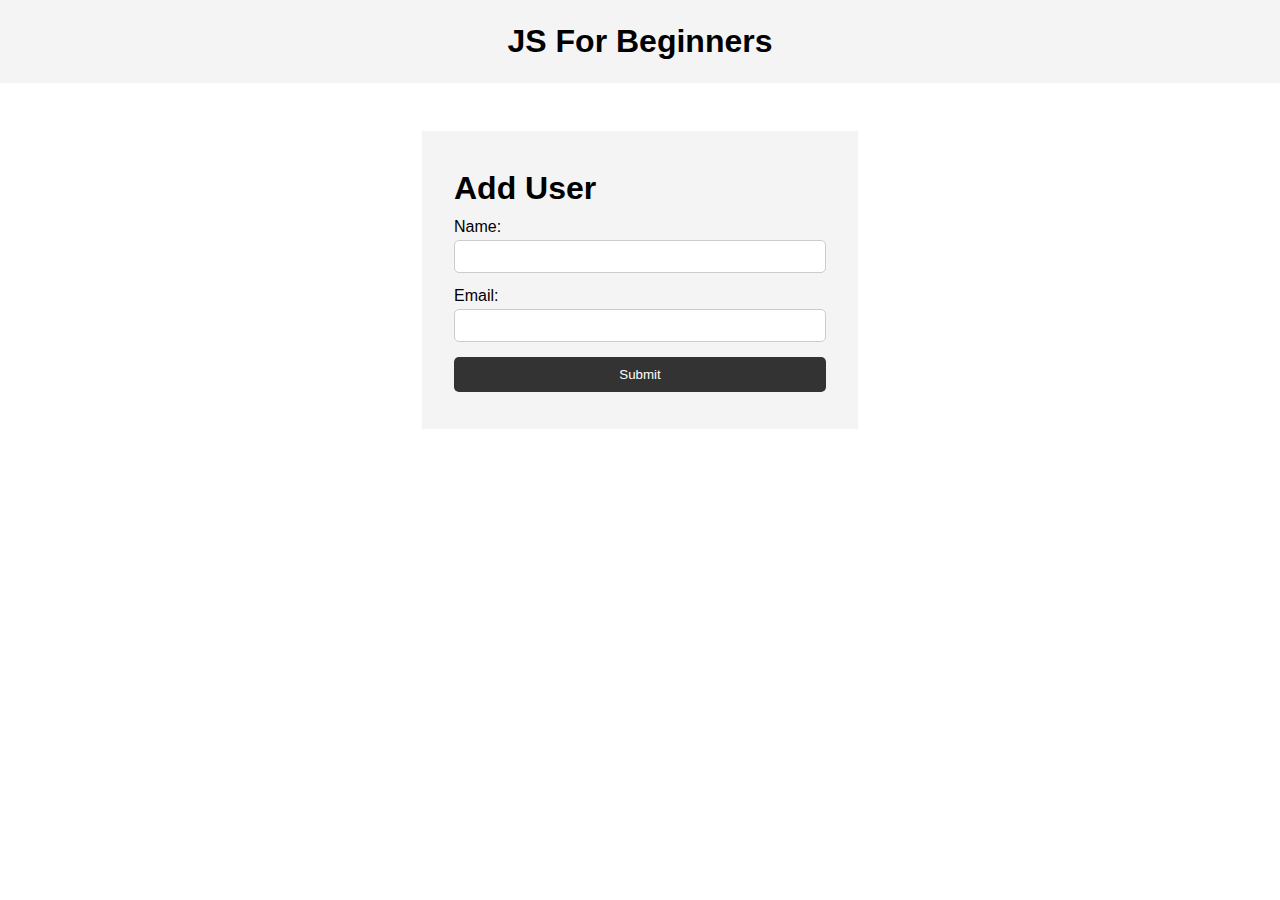
<file: dom/index.html>
<!DOCTYPE html>
<html lang="en">
  <head>
    <meta charset="UTF-8" />
    <meta name="viewport" content="width=device-width, initial-scale=1.0" />
    <meta http-equiv="X-UA-Compatible" content="ie=edge" />
    <title>JS For Beginners</title>
    <link rel="stylesheet" href="style.css">
  </head>
  <body>
    <header>
      <h1>JS For Beginners</h1>
    </header>

    <section class="container">
      <form id="my-form">
        <h1>Add User</h1>
        <div class="msg error hidden">
          Please input values.
        </div>
        <div>
          <label for="name">Name:</label>
          <input type="text" id="name">
        </div>
        <div>
          <label for="email">Email:</label>
          <input type="email" id="email">
        </div>
        <input class="btn" type="submit" value="Submit">
      </form>

      <ul id="users"></ul>

      <ul class="items">
        <li class="item">Item 1</li>
        <li class="item">Item 2</li>
        <li class="item">Item 3</li>
      </ul>
    </section>
    

    <script src="main.js"></script>
  </body>
</html>
</file>
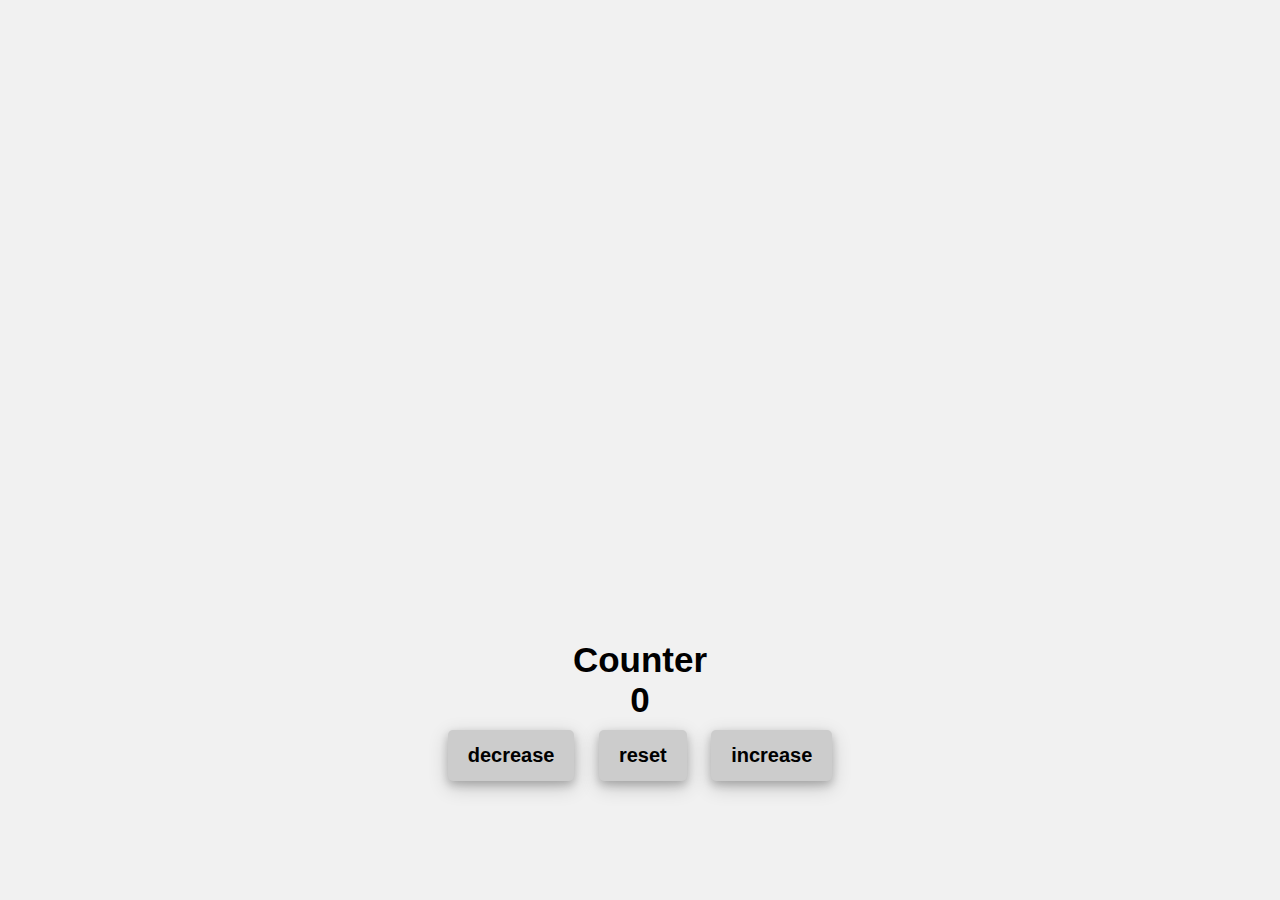
<file: projects/counter/index.html>
<!DOCTYPE html>
<html>
	<head>
		 <meta http-equiv="content-type" content="text/html; charset=utf-8" />
		<title>randomColor</title>
		<link rel='stylesheet' type='text/css' href='css/style.css'>
	</head>
	<body>
		<div class='container'>
			<span>Counter</span>
			<div class='counter'>
				0
			</div>
			<button class='btn decrease'>decrease</button>
			<button class='btn reset'>reset</button>
			<button class='btn increase'>increase</button>
		<div>
	</body>
	<script src='js/main.js'></script>
</html>
</file>
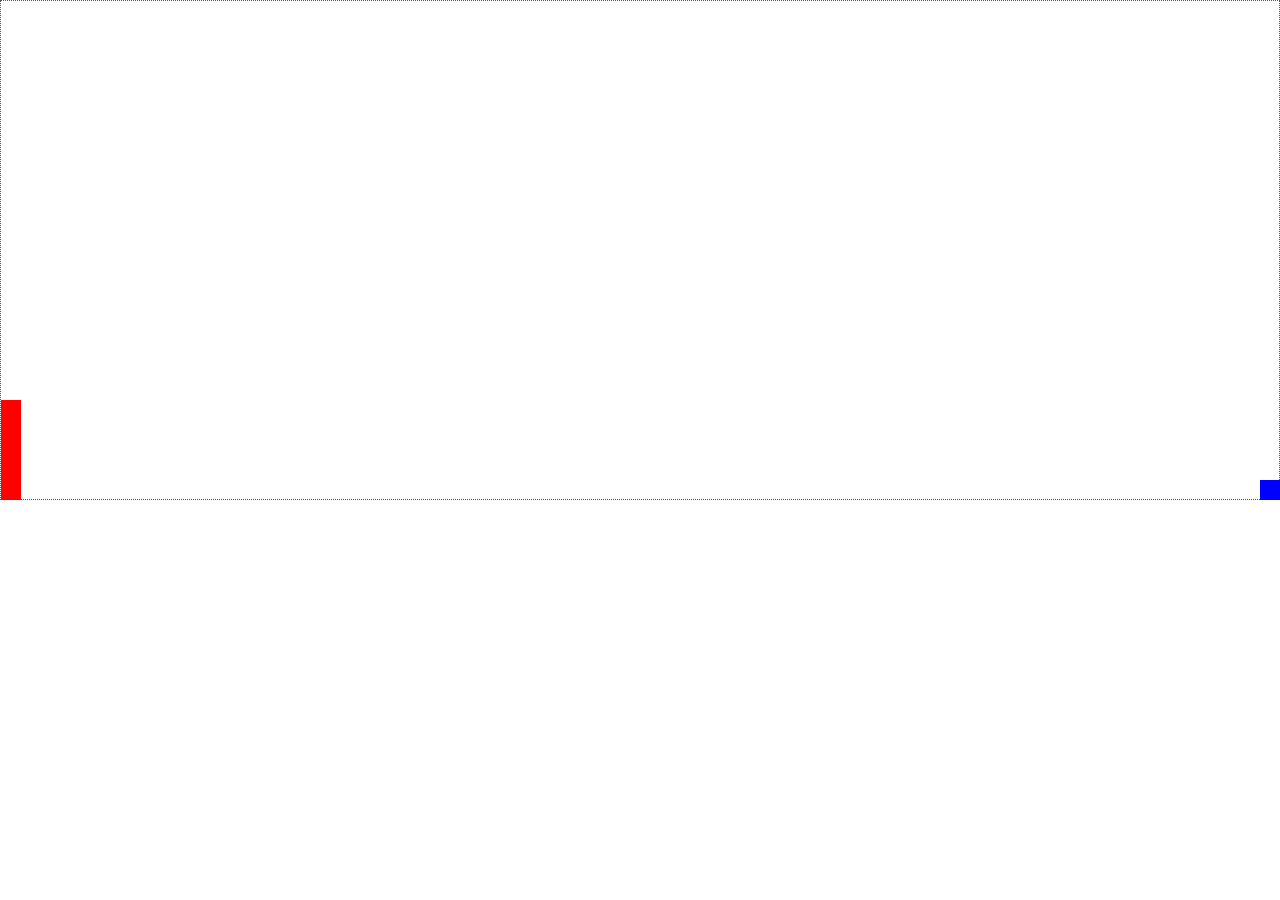
<file: projects/dino/index.html>
<!DOCTYPE html>
<html onkeypress='keydetect(event)'>
	<head>
		<meta http-equiv="content-type" content="text/html; charset=utf-8" />
		<title>Dino</title>
		<link rel='stylesheet' type='text/css' href='css/style.css'>
	</head>
	<body>
		<div class='container'>
			<div class='character'></div>
			<div class='block'></div>
		</div>
	</body>
	<script src='js/main.js'></script>
</html>
</file>
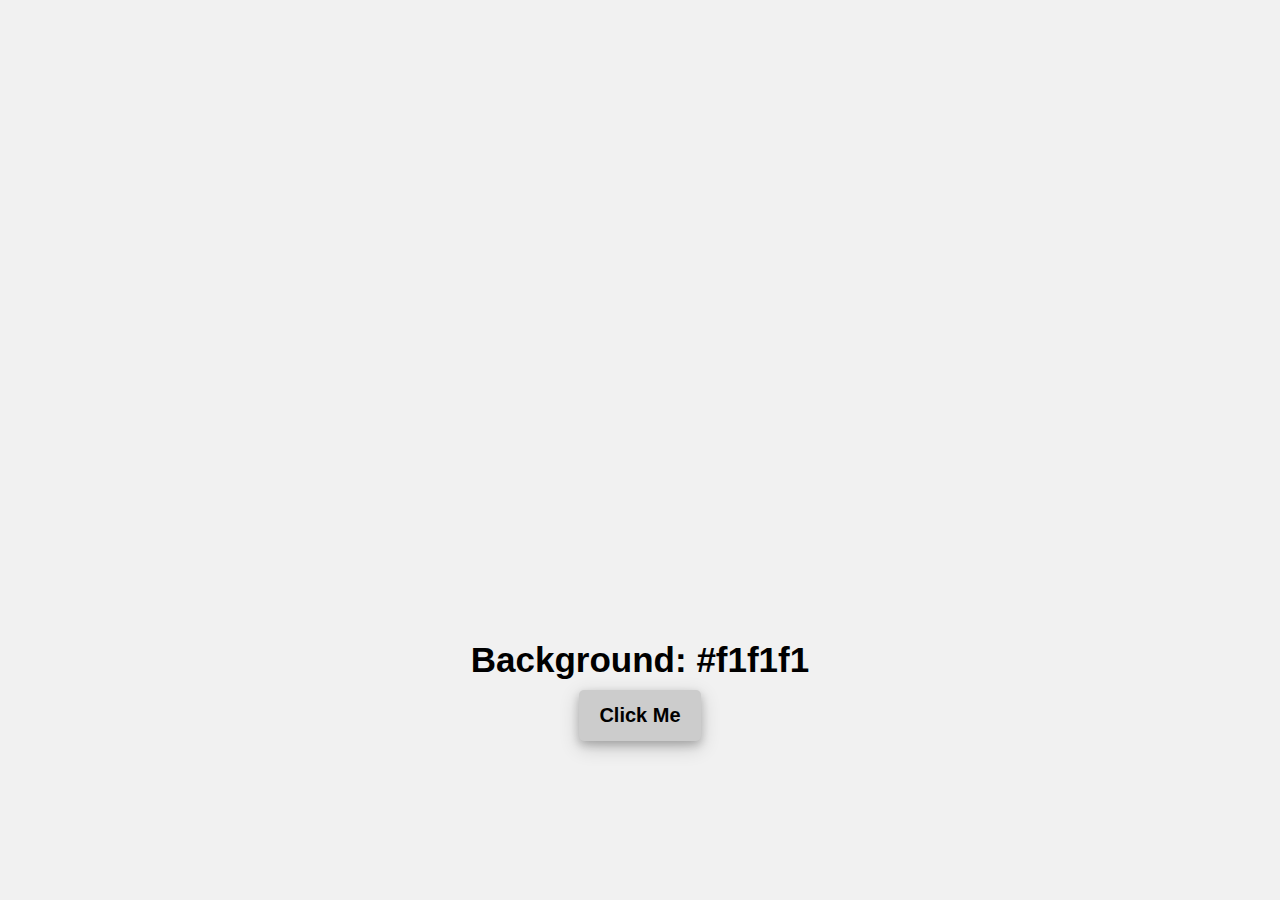
<file: projects/randomColor/index.html>
<!DOCTYPE html>
<html>
	<head>
		 <meta http-equiv="content-type" content="text/html; charset=utf-8" />
		<title>randomColor</title>
		<link rel='stylesheet' type='text/css' href='css/style.css'>
	</head>
	<body>
		<div class='container'>
			<div class='displayer'>
				Background: <span>#f1f1f1</span>
			</div>
			<button class='btn'>Click Me</button>
		<div>
	</body>
	<script src='js/main.js'></script>
</html>
</file>
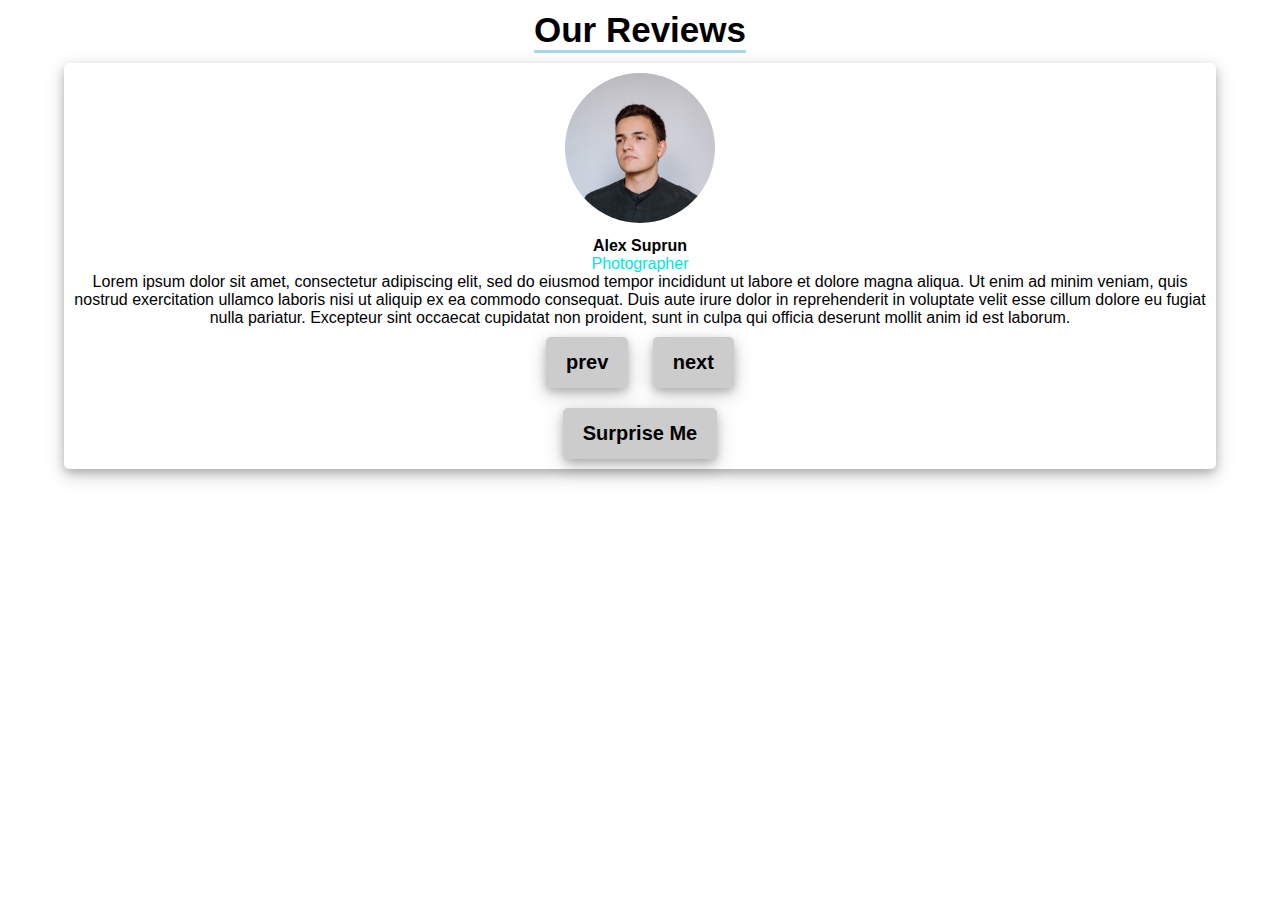
<file: projects/reviews/index.html>
<!DOCTYPE html>
<html>
	<head>
		 <meta http-equiv="content-type" content="text/html; charset=utf-8" />
		<title>reviews</title>
		<link rel='stylesheet' type='text/css' href='css/style.css'>
	</head>
	<body>
		<div class='container'>
			<div class='heading'>
				Our Reviews
			</div>
			<div class='card'>
				<img src='images/av1.jpg'>
				<div class='name'>Alex Suprun</div>
				<div class='job'>Photographer</div>
				<p>Lorem ipsum dolor sit amet, consectetur adipiscing elit, sed do eiusmod tempor incididunt ut labore et dolore magna aliqua. Ut enim ad minim veniam, quis nostrud exercitation ullamco laboris nisi ut aliquip ex ea commodo consequat. Duis aute irure dolor in reprehenderit in voluptate velit esse cillum dolore eu fugiat nulla pariatur. Excepteur sint occaecat cupidatat non proident, sunt in culpa qui officia deserunt mollit anim id est laborum.</p>
				<div class='nav-btns'>
					<button class='btn prev'>prev</button>
					<button class='btn next'>next</button>
				</div>
				<button class='btn surprise'>Surprise Me</button>
			</div>
		<div>
	</body>
	<script src='js/main.js'></script>
</html>
</file>
<file: dom/style.css>
* {
  margin: 0;
  padding: 0;
  box-sizing: border-box;
}

body {
  font-family: Arial, Helvetica, sans-serif;
  line-height: 1.6;
}

ul {
  list-style: none;
}

ul li {
  padding: 5px;
  background: #f4f4f4;
  margin: 5px 0;
}

header {
  background: #f4f4f4;
  padding: 1rem;
  text-align: center;
}

.container {
  margin: auto;
  width: 500px;
  overflow: auto;
  padding: 3rem 2rem;
}

#my-form {
  padding: 2rem;
  background: #f4f4f4;
}

#my-form label {
  display: block;
}

#my-form input[type='text'], input[type='email'] {
  width: 100%;
  padding: 8px;
  margin-bottom: 10px;
  border-radius: 5px;
  border: 1px solid #ccc;
}

.btn {
  display: block;
  width: 100%;
  padding: 10px 15px;
  border: 0;
  background: #333;
  color: #fff;
  border-radius: 5px;
  margin: 5px 0;
}

.btn:hover {
  background: #444;
}

.bg-dark {
  background: #333;
  color: #fff;
}

.error {
  background: orangered;
  color: #fff;
  padding: 5px;
  margin: 5px;
}

.hidden {
  display: none;
}
</file>
<file: projects/counter/css/style.css>
* {
	margin: 0;
	padding: 0;
	box-sizing: border-box;
}

body, html {
	font-family: Arial;
	height: 100%;
	background: #f1f1f1;
}

.container {
	text-align: center;
	padding-top: 50%;
}


.counter, span {
	font-size: 35px;
	font-weight: 800;
	margin-bottom: 10px;
}

.btn {
	border: none;
	background: #ccc;
	border-radius: 5px;
	font-size: 20px;
	font-weight: 600;
	padding: 14px 20px;
	margin: 0 10px;
	cursor: pointer;
	box-shadow: 0 4px 8px 0 rgba(0, 0, 0, 0.2), 0 6px 20px 0 rgba(0, 0, 0, 0.19);
}

.btn:active {
	box-shadow: none;
}
</file>
<file: projects/dino/css/style.css>
* {
	margin: 0;
	padding: 0;
	box-sizing: border-box;
	overflow: hidden;
}

body, html {
	height: 100%;
}

.container {
	width: 100%;
	height: 500px;
	border: 1px dotted #555;
}

.character {
	width: 20px;
	height: 100px;
	background: red;
	position: fixed;
	top: 400px;
}

.jump {
	animation: jumpy 0.5s linear infinite;
}

.block {
	width: 20px;
	height: 20px;
	background: blue;
	position: fixed;
	top: 480px;
	left: calc(100% - 20px);
	animation: blocky 3s linear infinite;
}

@keyframes blocky {
	0% {
		left: calc(100% - 20px);
	}

	100% {
		left: 0px;
	}
}

@keyframes jumpy {
	0%{
		top: 400px;
	}
	30% {
		top: 350px;
	}
	70% {
		top: 350px;
	}
	100% {
		top: 400px;
	}
}
</file>
<file: projects/randomColor/css/style.css>
* {
	margin: 0;
	padding: 0;
	box-sizing: border-box;
}

body, html {
	font-family: Arial;
	height: 100%;
	background: #f1f1f1;
}

.container {
	text-align: center;
	padding-top: 50%;
}

.displayer {
	font-size: 35px;
	font-weight: 800;
	margin-bottom: 10px;
}

.btn {
	border: none;
	background: #ccc;
	border-radius: 5px;
	font-size: 20px;
	font-weight: 600;
	padding: 14px 20px;
	cursor: pointer;
	box-shadow: 0 4px 8px 0 rgba(0, 0, 0, 0.2), 0 6px 20px 0 rgba(0, 0, 0, 0.19);
}

.btn:active {
	box-shadow: none;
}
</file>
<file: projects/reviews/css/style.css>
* {
	margin: 0;
	padding: 0;
	box-sizing: border-box;
}

body, html {
	font-family: Arial;
	height: 100%;
}

.container {
	display: flex;
	align-items: center;
	flex-direction: column;
}

.heading {
	font-size: 35px;
	font-weight: 800;
	border-bottom: 3px solid lightblue;
	margin: 10px 0;
}

.card {
	text-align: center;
	border-radius: 5px;
	width: 90%;
	flex: 1;
	box-shadow: 0 4px 8px 0 rgba(0, 0, 0, 0.2), 0 6px 20px 0 rgba(0, 0, 0, 0.19);
}

.card img {
	width: 150px;
	height: 150px;
	border-radius: 100px;
	margin: 10px 0;
}

.card .name {
	font-weight: 600;
}
.card .job {
	color: #00e6e6;
}
.btn {
	border: none;
	background: #ccc;
	border-radius: 5px;
	font-size: 20px;
	font-weight: 600;
	padding: 14px 20px;
	margin: 10px;
	cursor: pointer;
	box-shadow: 0 4px 8px 0 rgba(0, 0, 0, 0.2), 0 6px 20px 0 rgba(0, 0, 0, 0.19);
}

.btn:active {
	box-shadow: none;
}
</file>
